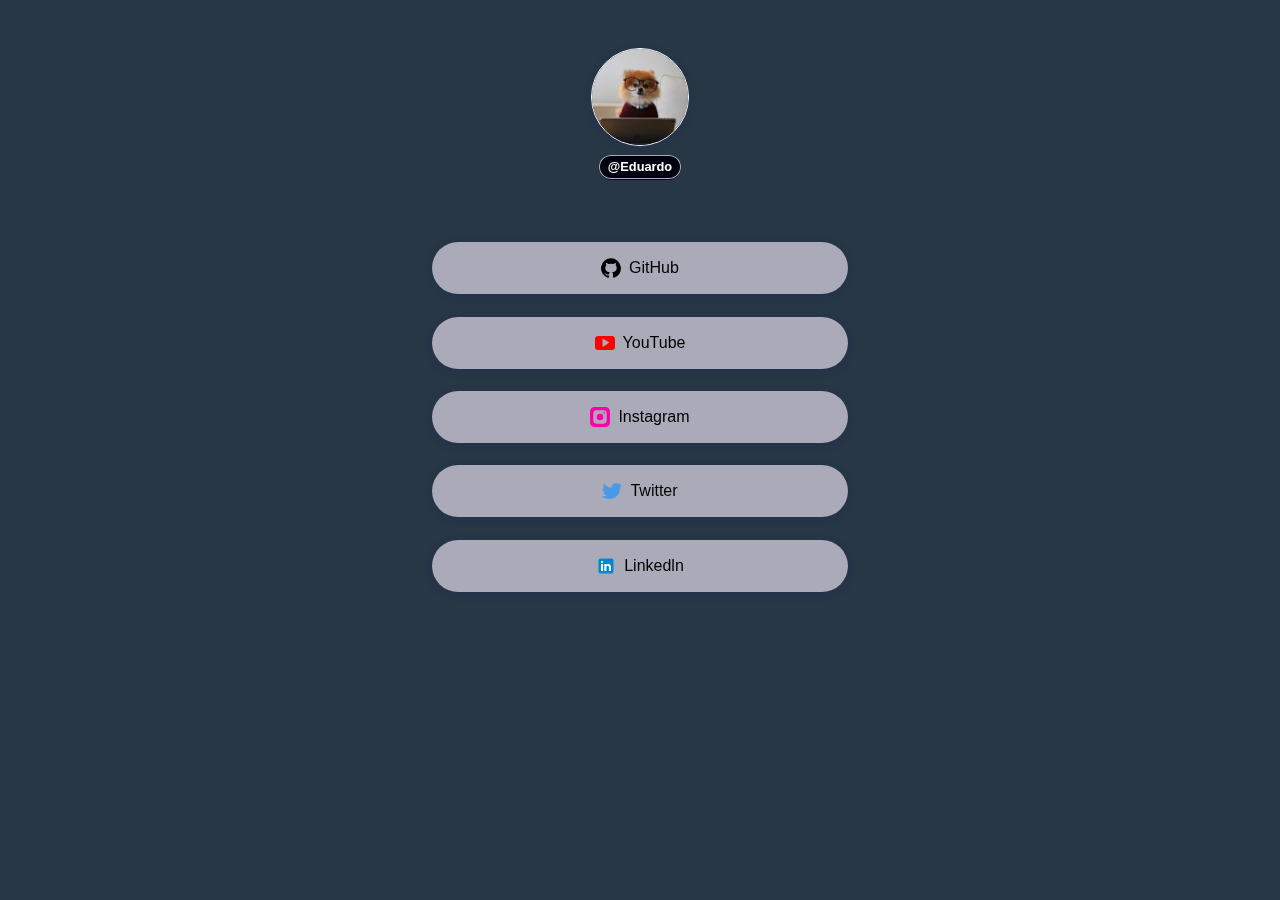
<file: index.html>
<!DOCTYPE html>
<html>
  <head>
    <meta charset="utf-8" />
    <title>Eduardo Pastor - Links</title>
    <!-- <meta name="viewport" content="width=device-width, initial-scale=1" /> -->
    <meta charset="UTF-8">
    <meta http-equiv="X-UA-Compatible" content="IE=edge">
    <meta name="viewport" content="width=device-width, initial-scale=1.0">
    <link rel="stylesheet" href="./index.css" />
    <link rel="preload" href="./images/fondo.jpg" as="image" />
    <!-- <script src="https://cdnjs.cloudflare.com/ajax/libs/three.js/r121/three.min.js"></script>
    <script src="https://cdn.jsdelivr.net/npm/vanta@latest/dist/vanta.birds.min.js"></script> -->
    <script>
    window.addEventListener('DOMContentLoaded', () => {
      // VANTA.BIRDS({
      //   el: "#vanta",
      //   mouseControls: true,
      //   touchControls: true,
      //   gyroControls: true,
      //   minHeight: 200.00,
      //   minWidth: 200.00,
      //   scale: 2.00,
      //   scaleMobile: 1.00,
      //   backgroundAlpha: 0.0,
      //   color2: 0xff00f0,
      //   wingSpan: 40.00,
      //   separation: 100.00,
      //   alignment: 77.00,
      //   cohesion: 5.00,
      //   quantity: 1.00
      // })

      setTimeout(() => {
        const main = document.querySelector('main')
        main.style.opacity = 1
        main.style.filter = 'blur(0px)'
      }, 1000)
    })
    </script>
  </head>
  <body>
    <!-- <div id="vanta"></div> -->
    <main class="animated">
      <header>
        <img src="./images/perfil_github.jpg" />
        <h1>@Eduardo</h1>
      </header>
      <ul>
        <li>
           <a href="https://github.com/EduardoP103">
            <img src="./images/github.svg" alt="GitHub" width="20" />
            GitHub
          </a>
        </li> 
        <li>
          <a href="https://www.youtube.com/channel/UCCfgM7Dqt7xOoZ_4uMracBw">
            <img src="./images/youtube.svg" alt="YouTube" width="20" />
            YouTube
          </a>
          <li>
            <a href="https://www.instagram.com/ing.study_gram/">
              <img src="./images/instagram.svg" alt="instagram" width="20"/>
              Instagram
            </a>
          </li>
        </li>
        <li>
          <a href="https://twitter.com/Eduardo03787044">
            <img src="./images/twitter.svg" alt="Twitter" width="20" />
            Twitter
          </a>
        </li>
        <li>
          <a href="https://www.linkedin.com/in/eduardo-pastor-8917631a5/">
            <img src="./images/linkedln.svg" alt="Linkedln" width="20" />
            Linkedln
          </a>
        </li>
        <!-- <li>
          <a href="https://github.com/EduardoP103">
            <img src="./images/github.svg" alt="GitHub" width="20" />
            GitHub
          </a>
        </li> -->
      </ul>
    </main>
  </body>
</html>
</file>
<file: index.css>
body, html {
    margin: 0;
    padding: 0;
    font-family: 'Open Sans', sans-serif;
    color: #fff;
  }
  
  body {
    /* background: url(./images/fondo.jpg) no-repeat center center fixed;
    background-size: cover; */
    background-color:  #273746 ;

  }
/*   
  #vanta {
    z-index: 0; 
    position: absolute;
    left: 0;
    top: 0;
    width: 100%;
    height: 100%;
  } */
/*   
  video {
    z-index: 0;
    position: absolute;
    left: 0;
    top: 0;
    width: 100%;
    height: 100%;
    object-fit: cover;
  } */
  
  /* main {
    position: relative;
  }
  
  main.animated {
    opacity: 0;
    filter: blur(10px);
    transition: opacity 2s ease-in-out, filter 2s ease-in-out;
  } */
  
  header {
    margin-top: 3em;
    text-align: center;
    display: flex;
    flex-direction: column;
    align-items: center;
  }
  
  header > img {
    width: 6em;
    height: 6em;
    border-radius: 100%;
    border: 1px solid #fff;
    box-shadow: rgb(28 32 93 / 24%) 0px 2px 8px 0px;
  }
  
  header > h1 {
    display: inline-block;
    font-size: 0.8em;
    font-weight: bold;
    border-radius: 1em;
    background-color: #000a;
    color: #fff;
    padding: 0.3em 0.6em;
    border: 1px solid #fffa;
    backdrop-filter: blur(10px) saturate(160%) contrast(180%);
    -webkit-backdrop-filter: blur(10px) saturate(160%) contrast(180%);
  }
  
  ul {
    box-sizing: border-box;
    list-style: none;
    margin: 0 auto;
    padding: 2em;
    max-width: 480px;
  }
  
  ul > li {
    background-color: #fffa;
    backdrop-filter: blur(10px) saturate(160%) contrast(180%);
    -webkit-backdrop-filter: blur(10px) saturate(160%) contrast(180%);
    border-radius: 10em;
    margin: 1.4em 0;
    box-shadow: rgb(28 32 93 / 24%) 0px 2px 8px 0px;
  }
  
  ul > li > a {
    display: flex;
    flex-direction: row;
    justify-content: center;
    align-items: center;
    gap: 0.5em;
    padding: 1em;
  }
  a {
    color: black;
    text-decoration: none;
  }
</file>
